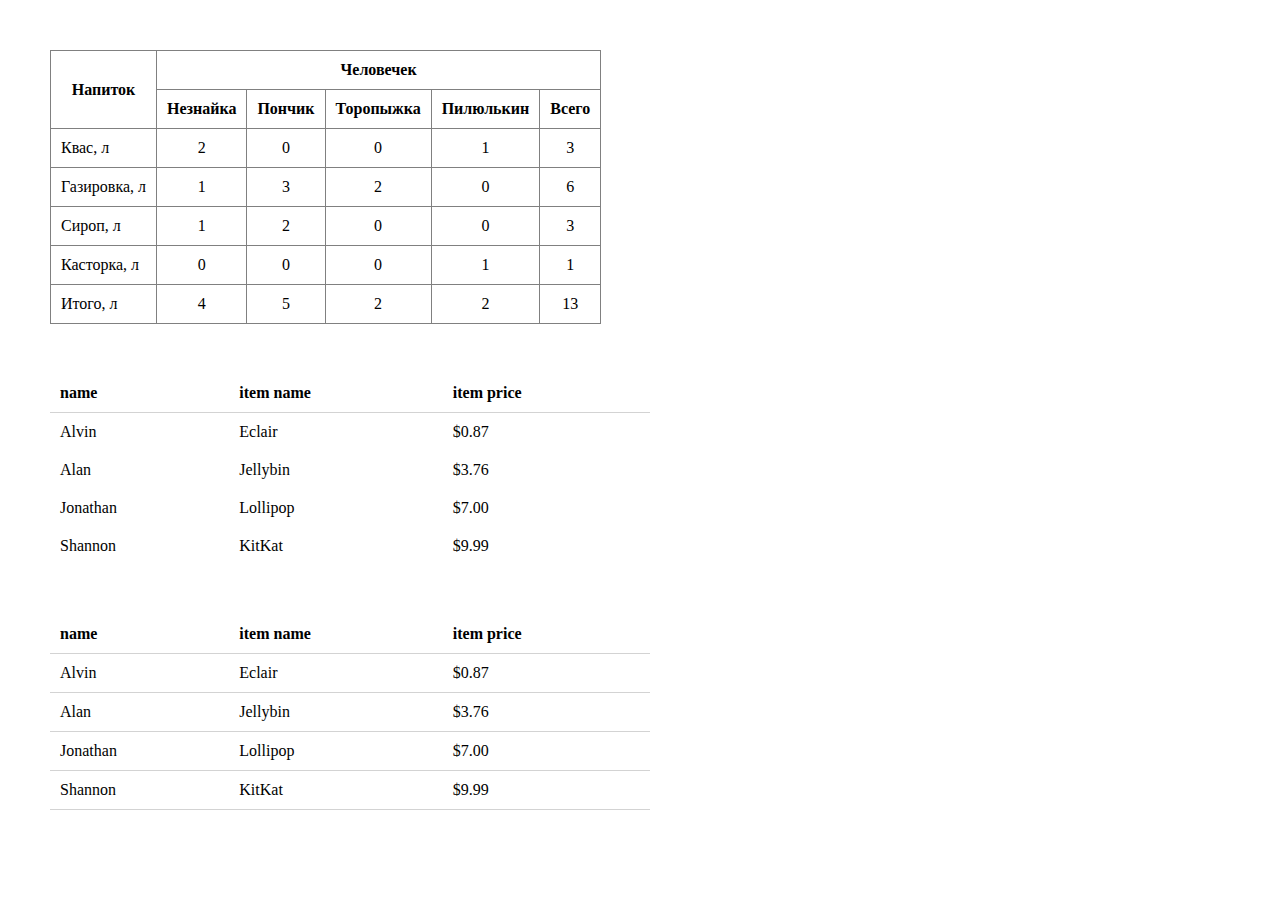
<file: DZ_6_2.1-3/index.html>
<!DOCTYPE html>
<html lang="ru">
<head>
	<meta charset="UTF-8">
	<title>test</title>
	<link rel="stylesheet" href="css/style.css">
</head>
<body>
	<div>
		<table border="1" class="tbl1">
			<thead>
				<tr>
					<th rowspan="2">
						Напиток
					</th> 
					<th colspan="5">
						Человечек
					</th>
				</tr>

				<th>Незнайка</th>
				<th>Пончик</th>
				<th>Торопыжка</th>
				<th>Пилюлькин</th>
				<th>Всего</th>
			</thead>
			<tr>
				<td class="rowName">Квас, л</td>
				<td>2</td>
				<td>0</td>
				<td>0</td>
				<td>1</td>
				<td>3</td>
			</tr>
			<tr>
				<td class="rowName">Газировка, л</td>
				<td>1</td>
				<td>3</td>
				<td>2</td>
				<td>0</td>
				<td>6</td>
			</tr>
			<tr>
				<td class="rowName">Сироп, л</td>
				<td>1</td>
				<td>2</td>
				<td>0</td>
				<td>0</td>
				<td>3</td>
			</tr>
			<tr>
				<td class="rowName">Касторка, л</td>
				<td>0</td>
				<td>0</td>
				<td>0</td>
				<td>1</td>
				<td>1</td>
			</tr>	
			<tr>
				<td class="rowName">Итого, л</td>
				<td>4</td>
				<td>5</td>
				<td>2</td>
				<td>2</td>
				<td>13</td>
			</tr>			
		</table>

		<table  class="tbl2">
			<thead>
				<th>name</th>
				<th>item name</th>
				<th>item price</th>
			</thead>
			<tr>
				<td>Alvin</td>
				<td>Eclair</td>
				<td>$0.87</td>
			</tr>
			<tr>
				<td>Alan</td>
				<td>Jellybin</td>
				<td>$3.76</td>
			</tr>
			<tr>
				<td>Jonathan</td>
				<td>Lollipop</td>
				<td>$7.00</td>
			</tr>
			<tr>
				<td>Shannon</td>
				<td>KitKat</td>
				<td>$9.99</td>
			</tr>
		</table>

		<table  class="tbl3">
			<thead>
				<th>name</th>
				<th>item name</th>
				<th>item price</th>
			</thead>
			<tr>
				<td>Alvin</td>
				<td>Eclair</td>
				<td>$0.87</td>
			</tr>
			<tr>
				<td>Alan</td>
				<td>Jellybin</td>
				<td>$3.76</td>
			</tr>
			<tr>
				<td>Jonathan</td>
				<td>Lollipop</td>
				<td>$7.00</td>
			</tr>
			<tr>
				<td>Shannon</td>
				<td>KitKat</td>
				<td>$9.99</td>
			</tr>
		</table>
	</div>

</body>
</html>
</file>
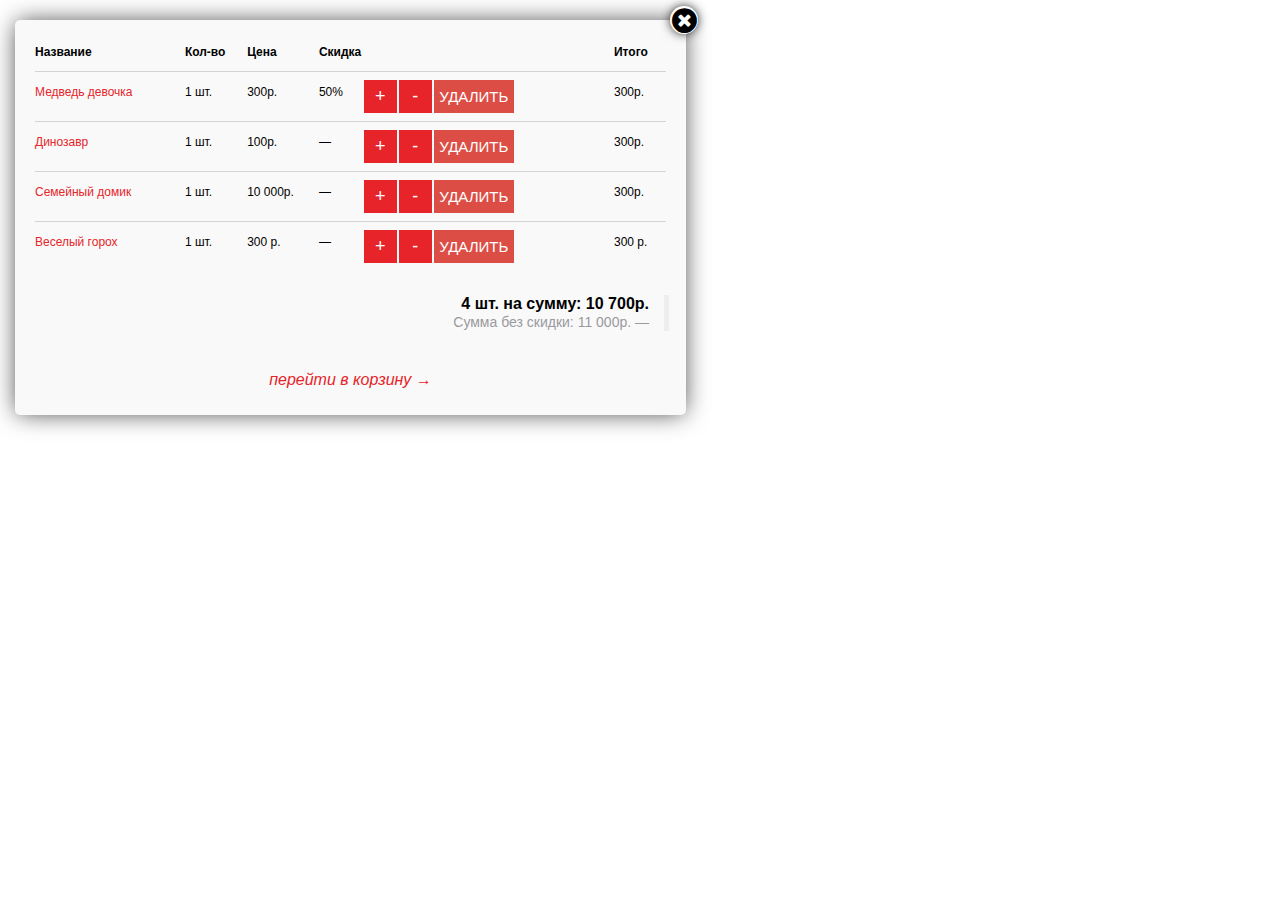
<file: DZ_6_2.4/index.html>
<!DOCTYPE html>
<html lang="ru">
<head>
	<meta charset="UTF-8">
	<title>DZ_6_2.4</title>
	<link rel="stylesheet" href="css/style.css">
	<link rel="stylesheet" href="https://maxcdn.bootstrapcdn.com/font-awesome/4.5.0/css/font-awesome.min.css">
</head>
<body>
	<div class="modal">
		<table>
			<thead>
				<th>Название</th>
				<th>Кол-во</th>
				<th>Цена</th>
				<th colspan="2">Скидка</th>
				<th>Итого</th>
			</thead>
			<tr>
				<td>Медведь девочка</td>
				<td>1 шт.</td>
				<td>300р.</td>
				<td>50%</td>
				<td class="numOfProd"><button class="plus">+</button><button class="minus">-</button><button class="del">УДАЛИТЬ</button></td>
				<td>300р.</td>
			</tr>
			<tr>
				<td>Динозавр</td>
				<td>1 шт.</td>
				<td>100р.</td>
				<td>&mdash;</td>
				<td class="numOfProd"><button class="plus">+</button><button class="minus">-</button><button class="del">УДАЛИТЬ</button></td>
				<td>300р.</td>
			</tr>
			<tr>
				<td>Семейный домик</td>
				<td>1 шт.</td>
				<td>10 000р.</td>
				<td>&mdash;</td>
				<td class="numOfProd"><button class="plus">+</button><button class="minus">-</button><button class="del">УДАЛИТЬ</button></td>
				<td>300р.</td>
			</tr>
			<tr>
				<td>Веселый горох</td>
				<td>1 шт.</d>
				<td>300 р.</td>
				<td>&mdash;</td>
				<td class="numOfProd"><button class="plus">+</button><button class="minus">-</button><button class="del">УДАЛИТЬ</button></td>
				<td>300 р.</td>
			</tr>
		</table>
		<div class="inTotal">
			<strong>4 шт. на сумму: 10 700р.</strong><br>
			<span>Сумма без скидки: 11 000р. &mdash;</span>
		</div>
		<a class="toBasket" href="#">перейти в корзину &rarr;</a>
		<button class="close">
			<span class="fa fa-times-circle fa-2x"></span>
		</button>

	</div>
	
</body>
</html>
</file>
<file: DZ_6_2.1-3/css/style.css>
* {
	margin: 0;
	padding: 0;
	-webkit-box-sizing: border-box;
	-moz-box-sizing: border-box;
	box-sizing: border-box;
}
.tbl1,
.tbl2,
.tbl3 {
	border-collapse: collapse;
	margin: 50px;
}

td, 
th, 
tr {
	padding: 10px;
	text-align: center;
}
.rowName {
	text-align: left;
}
.tbl2,
.tbl3 {
	width: 600px;
	text-align: left;
}

.tbl2 th{
	border-bottom: 1px solid lightgrey;
	text-align: left;

}

.tbl2 td{
	text-align: left;
}

.tbl3 th{
	border-bottom: 1px solid lightgrey;
	text-align: left;

}

.tbl3 td{
	border-bottom: 1px solid lightgrey;
	text-align: left;
}
</file>
<file: DZ_6_2.4/css/style.css>
* {
	margin: 0;
	padding: 0;
	-webkit-box-sizing: border-box;
	-moz-box-sizing: border-box;
	box-sizing: border-box;
}

.modal {
	position: relative;
	width: 671px;
	margin-left: 15px;
	border-radius: 5px;
	background-color: #F9F9F9;
	margin-top: 20px;
	font-family: Arial, "Helvetica Neue", Helvetica, sans-serif;
	font-size: 12px;
	-webkit-box-shadow: 0px 0px 25px -2px rgba(0,0,0,0.75);
	-moz-box-shadow: 0px 0px 25px -2px rgba(0,0,0,0.75);
	box-shadow: 0px 0px 25px -2px rgba(0,0,0,0.75);	
}

table {
	width: 631px;
	border-collapse: collapse;
	margin: auto;
}

tr td:first-child {
	color: #E7242A;
}

th {
	text-align: left;
	padding: 25px 0px 12px;
}

td {
	border-top: 1px solid lightgray;
	padding: 3px 0px 13px;
}

.numOfProd {
	padding: 8px;
}



.plus,
.minus,
.del {
	display: inline-block;
	color: white;
	border: none;
	margin-right: 2px;

}

.plus, 
.minus {
	width: 33px;
	height: 33px;
	background-color: #E7242A;
	font-size: 18px;
}

.del {
	width: 80px;
	height: 33px;
	background-color: #DC4E45;
	font-size: 15px;

}

.inTotal {
	width: 300px;
	margin-top: 24px;
	margin-left: 354px;
	padding-right: 15px;
	text-align: right;
	font-size: 16px;
	border-right: 5px solid #EEEEEE;
}

span{
	color: #99999F;
	font-size: 14px;
}

a {
	display: block;
	color: #E7242A;
	text-decoration: none;
	font-style: italic;
	font-size: 16px;
	margin-top: 40px;
	padding-bottom: 26px;
	text-align: center;
}

a:visited {
	color: #E7242A;	
}

.close {
  padding: 0;
	width: 28px;
	height: 28px;
	border-radius: 14px;
	border:none;
	position: absolute;
	top: -14px;
	left: 655px;
	-webkit-box-shadow: 0px 0px 11px -1px rgba(0,0,0,1);
	-moz-box-shadow: 0px 0px 11px -1px rgba(0,0,0,1);
	box-shadow: 0px 0px 11px -1px rgba(0,0,0,1);
	background-color: #fff;

}
.close span {
	color: black;
  	font-size: 29px;
}
</file>
